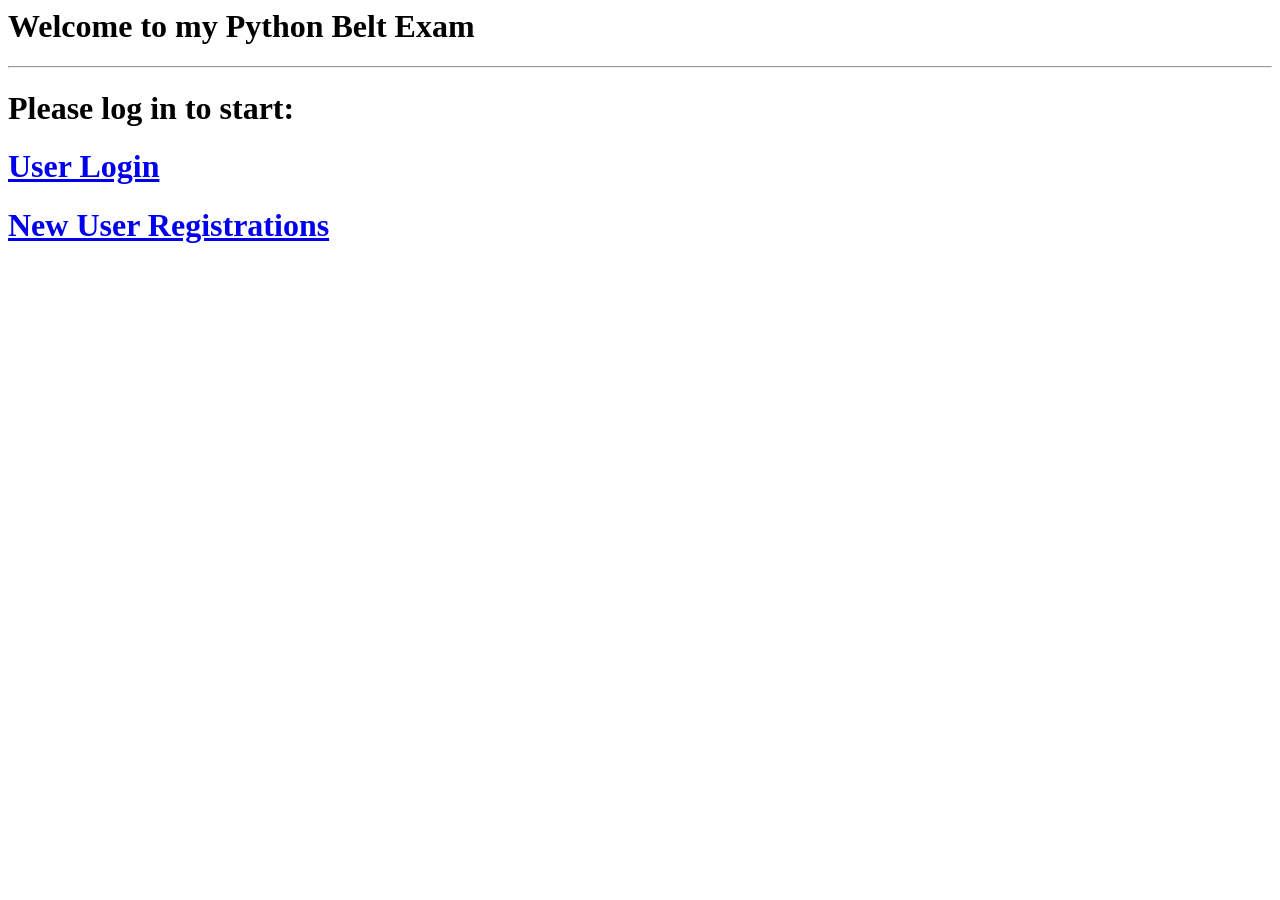
<file: apps/Belt_app/templates/index.html>
<html>
    <head>
        <title>Belt Exam #2</title>
    </head>
    <body>
        <h1>Welcome to my Python Belt Exam</h1>
        <hr />
        <h1 class="space">Please log in to start: </h1>
        <h1><a href="/log">User Login</a></h1>
        <h1><a href="/new_user">New User Registrations</a></h1>
    </body>
</html>
</file>
